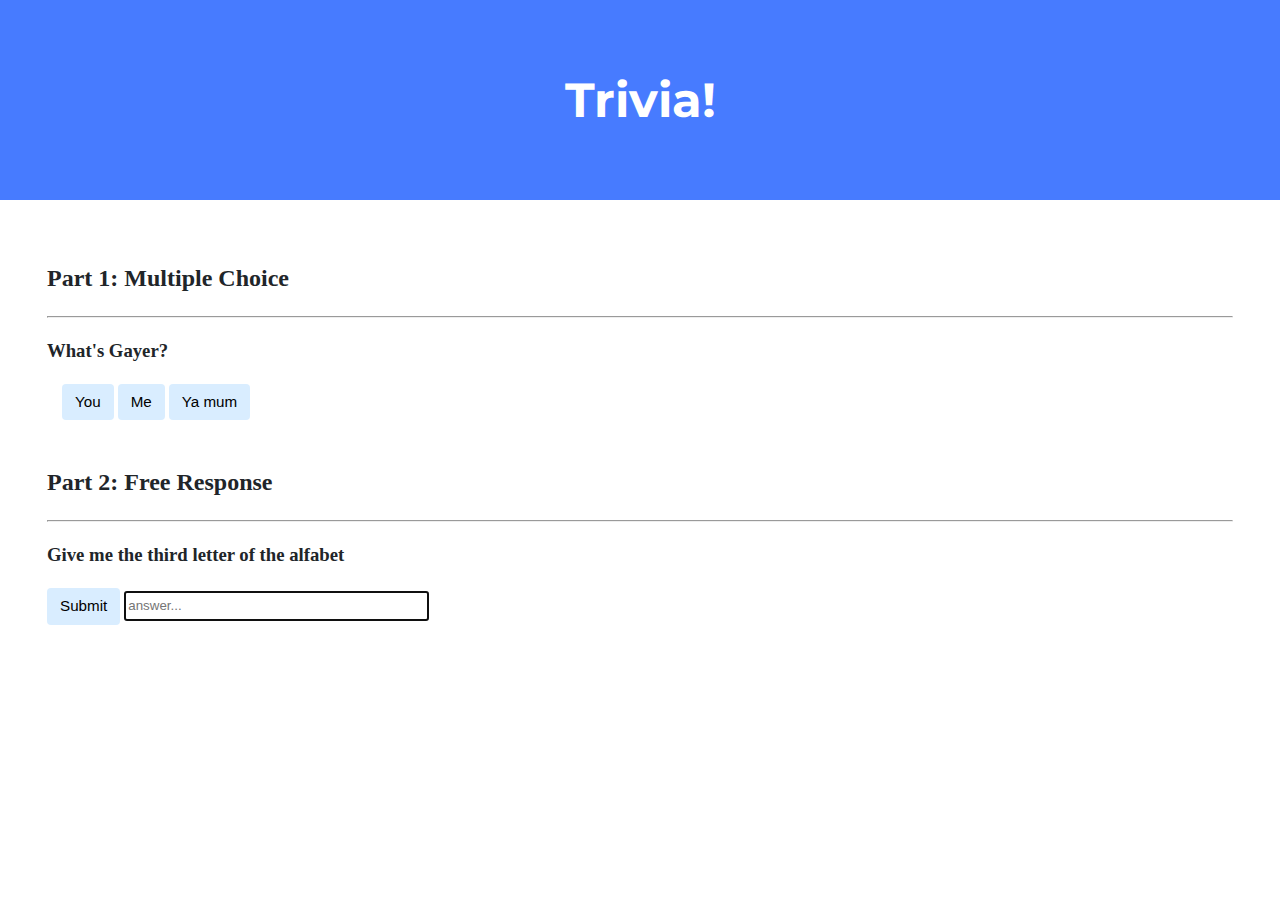
<file: trivia/index.html>
<!DOCTYPE html>

<html lang="en">
    <head>
        <link href="https://fonts.googleapis.com/css2?family=Montserrat:wght@500&display=swap" rel="stylesheet">
        <link href="styles.css" rel="stylesheet">
        <title>Trivia!</title>
        <script>
            // TODO: Add code to check answers to questions
            function valButt(e){
                let button = e.target;
                if(button.tagName == "BUTTON"){
                    if(button.classList.contains("correct")){
                        button.style.backgroundColor = "green";
                        document.getElementById("P1Val").innerHTML = "correct";
                    }
                    else if(button.classList.contains("wrong")){
                        button.style.backgroundColor = "red";
                        document.getElementById("P1Val").innerHTML = "incorrect";
                    }
                }
            }
            function valText() {
                // Selecting the input element and get its value
                inputBar = document.getElementById("inputId");
                let inputVal = inputBar.value.toLowerCase();
                if(inputVal == "c")
                {
                    inputBar.style.backgroundColor = "green";
                    document.getElementById("P2Val").innerHTML = "correct";
                }
                else{
                    inputBar.style.backgroundColor = "red";
                    document.getElementById("P2Val").innerHTML = "incorrect";
                }
            }
        </script>
    </head>
    <body>
        <div class="header">
            <h1>Trivia!</h1>
        </div>

        <div class="container">
            <div class="section">
                <h2>Part 1: Multiple Choice </h2>
                <hr>
                <!-- TODO: Add multiple choice question here -->
                <h3>What's Gayer?</h3>
                <p id="P1Val"></p>
                <div onclick="valButt(event)" class=" container">
                    <button type="button" class="correct">You</button>
                    <button type="button" class="wrong">Me</button>
                    <button type="button" class="wrong">Ya mum</button>
                </div>
            </div>

            <div class="section">
                <h2>Part 2: Free Response</h2>
                <hr>
                <!-- TODO: Add free response question here -->
                <form>
                    <h3>Give me the third letter of the alfabet</h3>
                    <p id="P2Val"></p>
                    <button type="button" onclick="valText();">Submit</button>
                    <input type="text" placeholder="answer..." id="inputId" autofocus>
                </form>
            </div>
        </div>
    </body>
</html>
</file>
<file: trivia/styles.css>
body {
    background-color: #fff;
    color: #212529;
    font-size: 1rem;
    font-weight: 400;
    line-height: 1.5;
    margin: 0;
    text-align: left;
}

.container {
    margin-left: auto;
    margin-right: auto;
    padding-left: 15px;
    padding-right: 15px;
}

.header {
    background-color: #477bff;
    color: #fff;
    margin-bottom: 2rem;
    padding: 2rem 1rem;
    text-align: center;
}

.section {
    padding: 0.5rem 2rem 1rem 2rem;
}

.section:hover {
    background-color: #f5f5f5;
    transition: color 2s ease-in-out, background-color 0.15s ease-in-out;
}

h1 {
    font-family: 'Montserrat', sans-serif;
    font-size: 48px;
}

button, input[type="submit"] {
    background-color: #d9edff;
    border: 1px solid transparent;
    border-radius: 0.25rem;
    font-size: 0.95rem;
    font-weight: 400;
    line-height: 1.5;
    padding: 0.375rem 0.75rem;
    text-align: center;
    transition: color 0.15s ease-in-out, background-color 0.15s ease-in-out, border-color 0.15s ease-in-out, box-shadow 0.15s ease-in-out;
    vertical-align: middle;
}


input[type="text"] {
    line-height: 1.8;
    width: 25%;
}

input[type="text"]:hover {
    background-color: #f5f5f5;
    transition: color 2s ease-in-out, background-color 0.15s ease-in-out;
}

p{
    font-family: 'Montserrat', sans-serif;
    margin-left: 20px;
}
</file>
